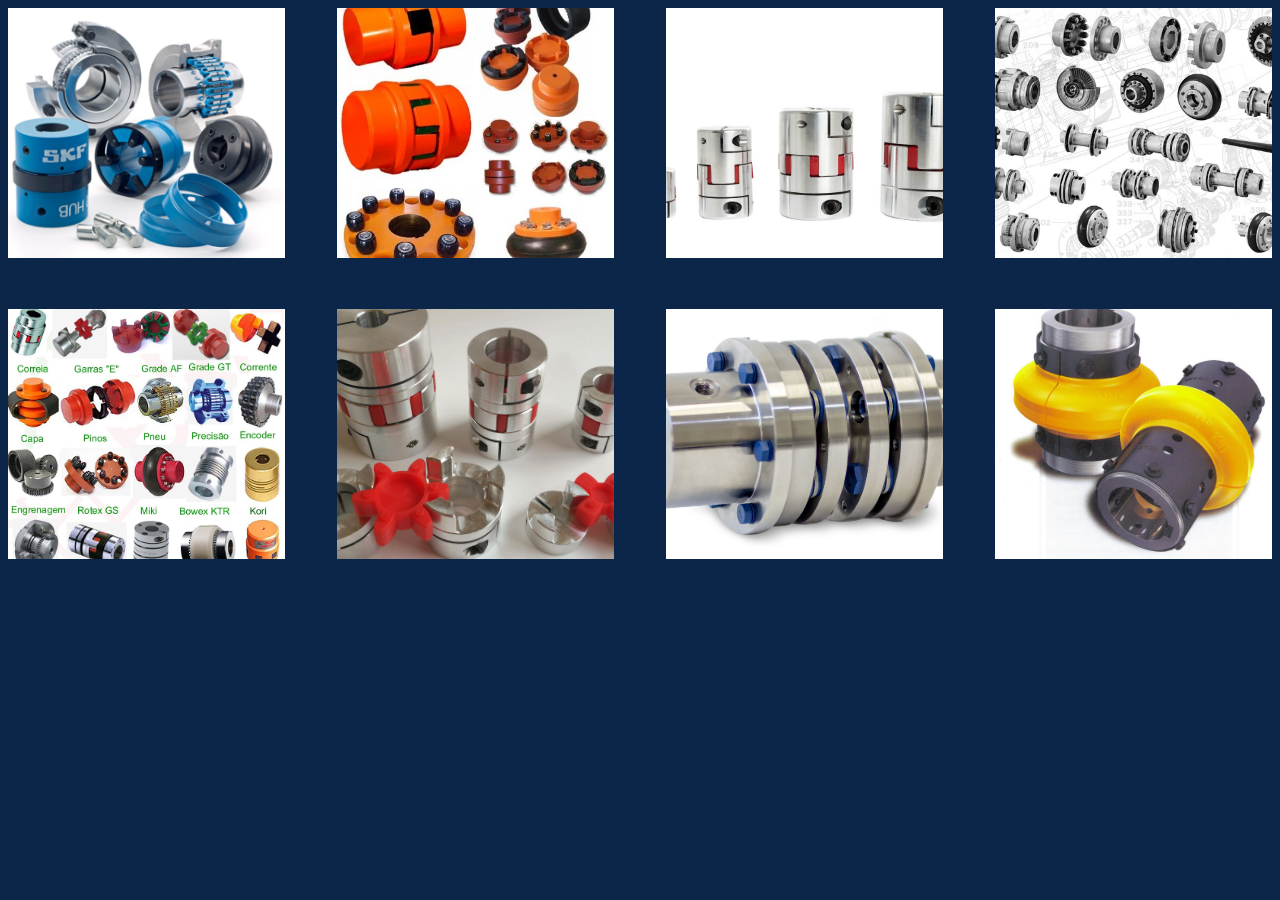
<file: Acoplamentos.html>
<!DOCTYPE html>
<html lang="pt-br">

<head>
    <meta chartset= "UTF-8">
    <meta http-equiv="X-UA-Compatible" content="IE=edge">
    <meta name="viewport" content="width=device-width, initial-scale=1.0">
    <link rel="stylesheet" href="index.css">
    
</head>


<body>
    
<main>
    <div class="gallery-container">
        <a href="" class="gallery-items1">
            <img src="Acoplamentos1.png" alt="">
        </a>
        <a href="" class="gallery-items1">
            <img src="Acoplamentos2.jpg" alt="galeria 2">
        </a>

        <a href="" class="gallery-items1">
            <img src="Acoplamentos3.jpg" alt="galeria 3">
        </a>

        <a href="" class="gallery-items1">
            <img src="Acoplamentos4.png" alt="galeria 4">
        </a>

        <a href="" class="gallery-items1">
            <img src="Acoplamentos5.jpg" alt="galeria 5">
        </a>

        <a href="" class="gallery-items1">
            <img src="Acoplamentos6.jpg" alt="galeria 5">
        </a>

        <a href="" class="gallery-items1">
            <img src="Acoplamentos7.jpg" alt="galeria 5">
        </a>

        <a href="" class="gallery-items1">
            <img src="Acoplamentos8.png" alt="galeria 5">
        </a>


</main>

</body>
</file>
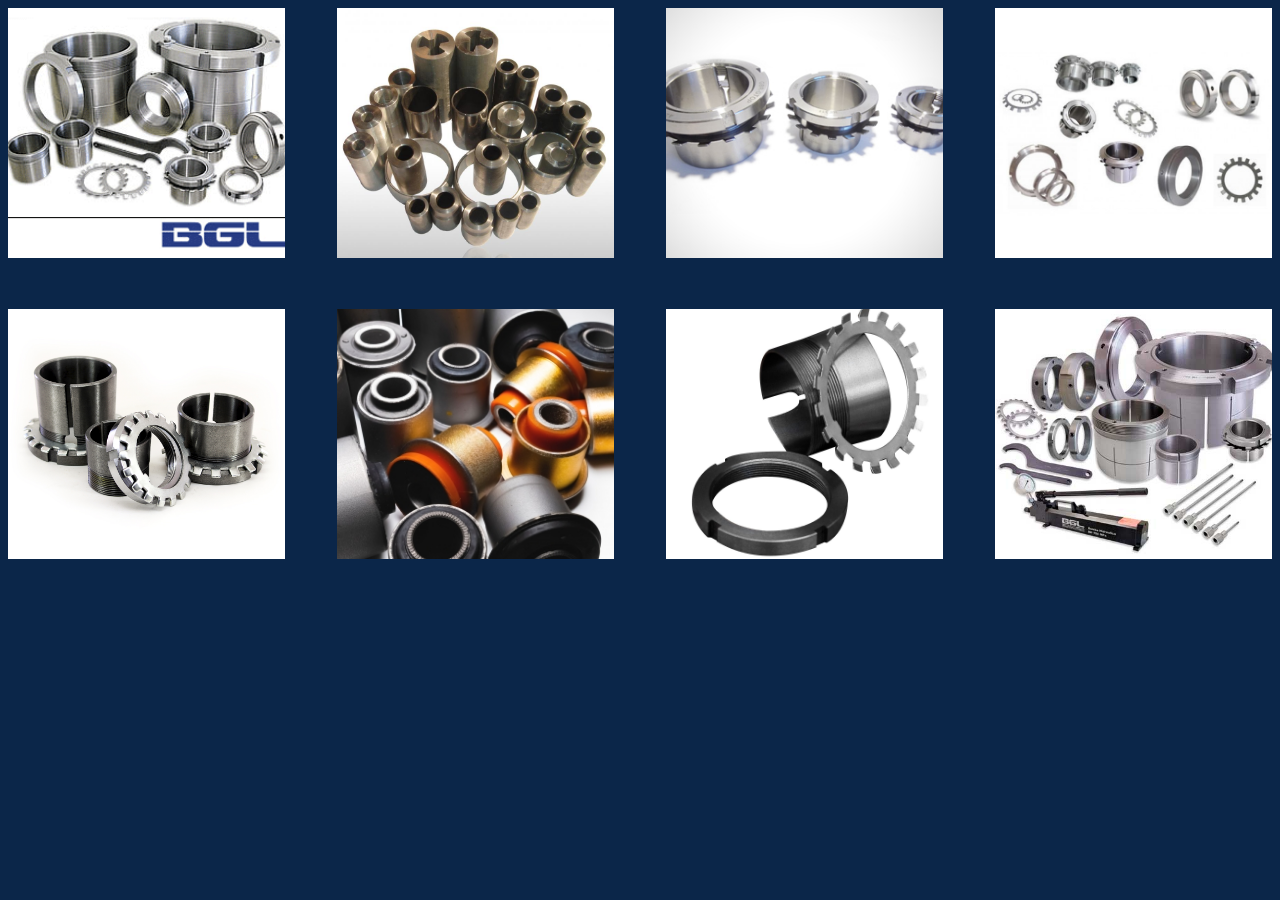
<file: Buchas.html>
<!DOCTYPE html>
<html lang="pt-br">

<head>
    <meta chartset= "UTF-8">
    <meta http-equiv="X-UA-Compatible" content="IE=edge">
    <meta name="viewport" content="width=device-width, initial-scale=1.0">
    <link rel="stylesheet" href="index.css">
    
</head>


<body>
    
<main>
    <div class="gallery-container">
        <a href="" class="gallery-items1">
            <img src="Buchas1.gif" alt="">
        </a>
        <a href="" class="gallery-items1">
            <img src="Buchas2.jpeg" alt="galeria 2">
        </a>

        <a href="" class="gallery-items1">
            <img src="Buchas3.jpg" alt="galeria 3">
        </a>

        <a href="" class="gallery-items1">
            <img src="Buchas4.jpg" alt="galeria 4">
        </a>

        <a href="" class="gallery-items1">
            <img src="Buchas5.jpg" alt="galeria 5">
        </a>

        <a href="" class="gallery-items1">
            <img src="Buchas6.jpg" alt="galeria 5">
        </a>

        <a href="" class="gallery-items1">
            <img src="Buchas7.jpg" alt="galeria 5">
        </a>

        <a href="" class="gallery-items1">
            <img src="Buchas8.jpg" alt="galeria 5">
        </a>


</main>

</body>
</file>
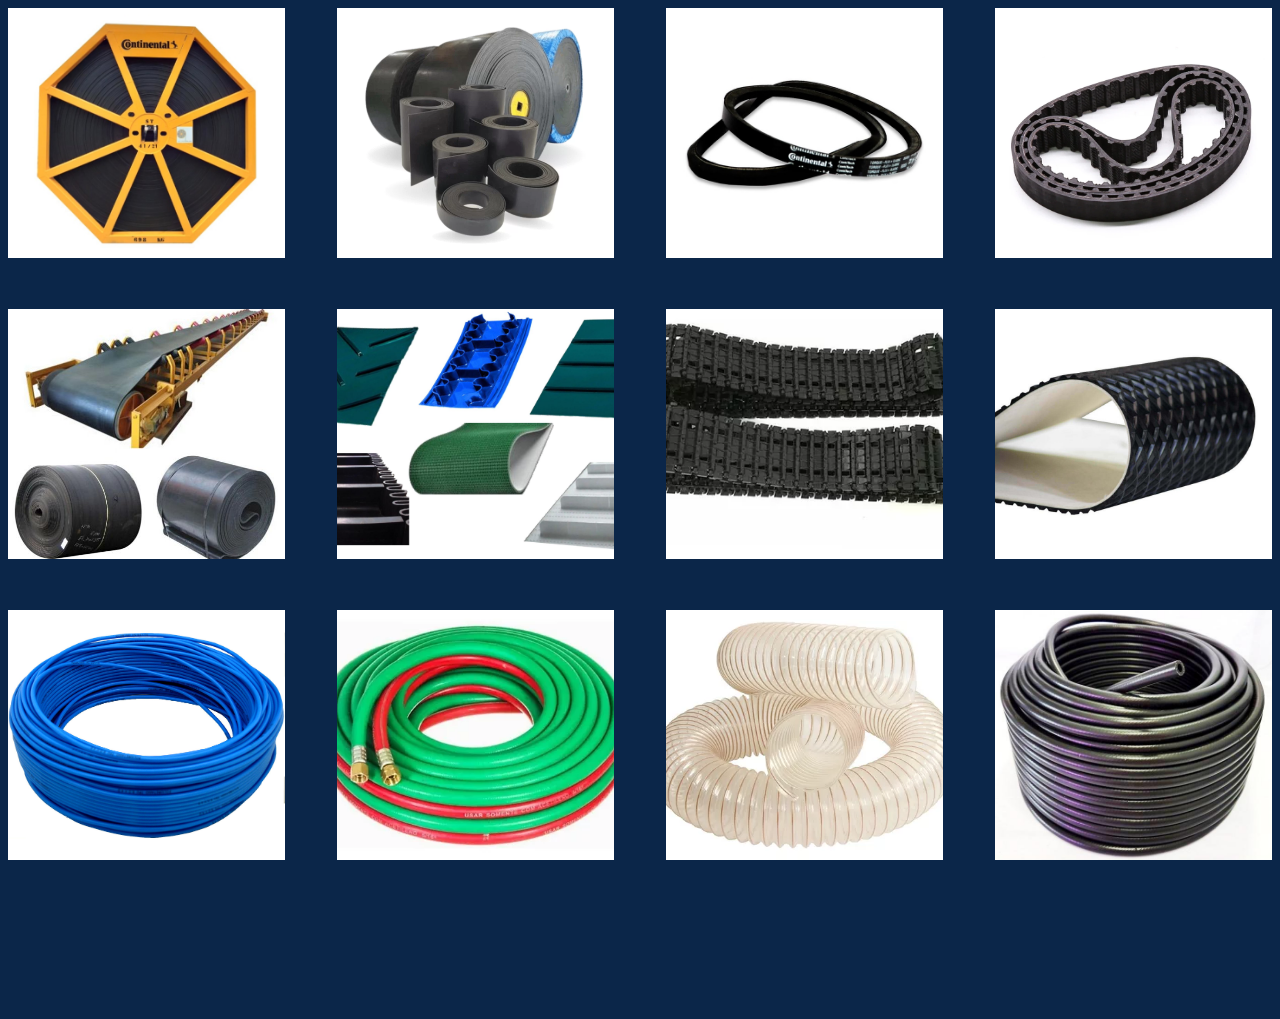
<file: CorreiasMangueiras.html>
<!DOCTYPE html>
<html lang="pt-br">

<head>
    <meta chartset= "UTF-8">
    <meta http-equiv="X-UA-Compatible" content="IE=edge">
    <meta name="viewport" content="width=device-width, initial-scale=1.0">
    <link rel="stylesheet" href="index.css">
    
</head>


<body>
    
<main>
    <div class="gallery-container">
        <a href="" class="gallery-items1">
            <img src="Correias1.jpg" alt="">
        </a>
        <a href="" class="gallery-items1">
            <img src="Correias2.webp" alt="galeria 2">
        </a>

        <a href="" class="gallery-items1">
            <img src="Correias3.jpg" alt="galeria 3">
        </a>

        <a href="" class="gallery-items1">
            <img src="Correias4.webp" alt="galeria 4">
        </a>

        <a href="" class="gallery-items1">
            <img src="Correias5.jpg" alt="galeria 5">
        </a>

        <a href="" class="gallery-items1">
            <img src="Correias6.jpeg" alt="galeria 6">
        </a>

        <a href="" class="gallery-items1">
            <img src="Correias7.webp" alt="galeria 7">
        </a>

        <a href="" class="gallery-items1">
            <img src="Correias8.jpg" alt="galeria 8">
        </a>

        <a href="" class="gallery-items1">
            <img src="Mangueiras1.jpg" alt="galeria 8">
        </a>

        <a href="" class="gallery-items1">
            <img src="Mangueiras2.webp" alt="galeria 8">
        </a>

        <a href="" class="gallery-items1">
            <img src="Mangueiras3.webp" alt="galeria 8">
        </a>

        <a href="" class="gallery-items1">
            <img src="Mangueiras4.jpg" alt="galeria 8">
        </a>



</main>

</body>
</file>
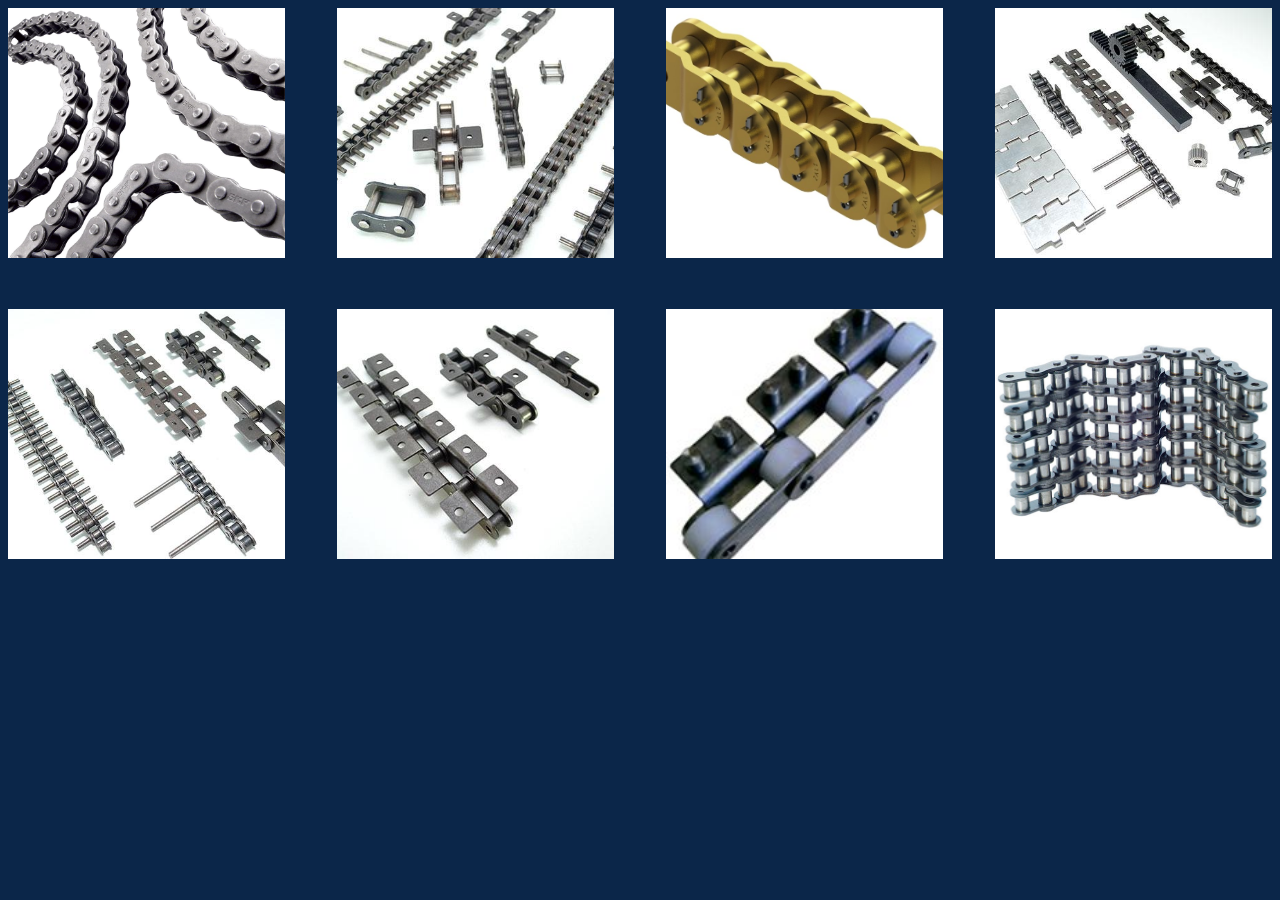
<file: Correntes.html>
<!DOCTYPE html>
<html lang="pt-br">

<head>
    <meta chartset= "UTF-8">
    <meta http-equiv="X-UA-Compatible" content="IE=edge">
    <meta name="viewport" content="width=device-width, initial-scale=1.0">
    <link rel="stylesheet" href="index.css">
    
</head>


<body>
    
<main>
    <div class="gallery-container">
        <a href="" class="gallery-items1">
            <img src="Correntes1.webp" alt="">
        </a>
        <a href="" class="gallery-items1">
            <img src="Correntes2.jpg" alt="galeria 2">
        </a>

        <a href="" class="gallery-items1">
            <img src="Correntes3.jpg" alt="galeria 3">
        </a>

        <a href="" class="gallery-items1">
            <img src="Correntes4.jpg" alt="galeria 4">
        </a>

        <a href="" class="gallery-items1">
            <img src="Correntes5.jpg" alt="galeria 5">
        </a>

        <a href="" class="gallery-items1">
            <img src="Correntes6.jpg" alt="galeria 5">
        </a>

        <a href="" class="gallery-items1">
            <img src="Correntes7.jpg" alt="galeria 5">
        </a>

        <a href="" class="gallery-items1">
            <img src="Correntes8.png" alt="galeria 5">
        </a>


</main>

</body>
</file>
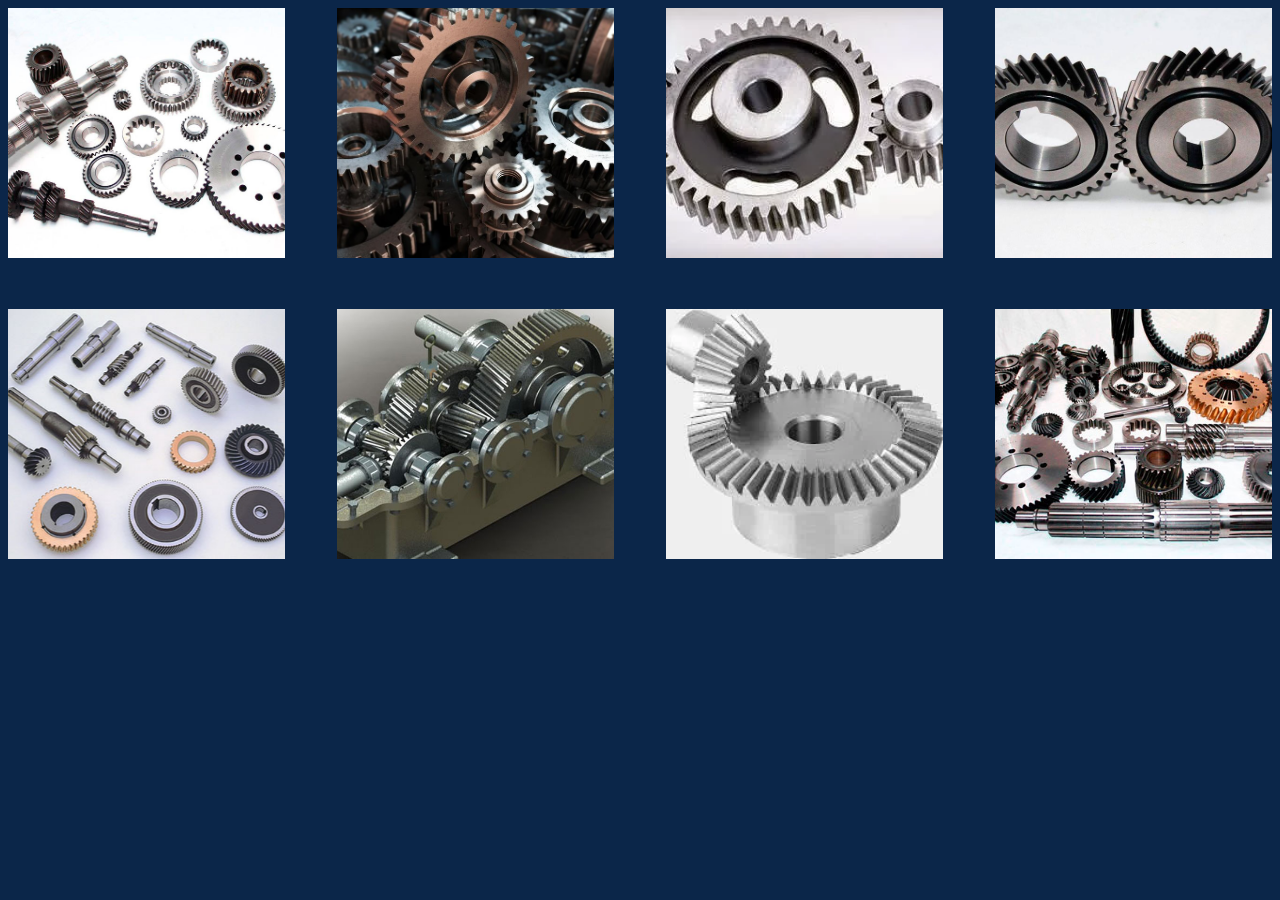
<file: Engrenagens.html>
<!DOCTYPE html>
<html lang="pt-br">

<head>
    <meta chartset= "UTF-8">
    <meta http-equiv="X-UA-Compatible" content="IE=edge">
    <meta name="viewport" content="width=device-width, initial-scale=1.0">
    <link rel="stylesheet" href="index.css">
    
</head>


<body>
    
<main>
    <div class="gallery-container">
        <a href="" class="gallery-items1">
            <img src="Engrenagens1.jpg" alt="">
        </a>
        <a href="" class="gallery-items1">
            <img src="Engrenagens2.jpg" alt="galeria 2">
        </a>

        <a href="" class="gallery-items1">
            <img src="Engrenagens3.webp" alt="galeria 3">
        </a>

        <a href="" class="gallery-items1">
            <img src="Engrenagens4.jpeg" alt="galeria 4">
        </a>

        <a href="" class="gallery-items1">
            <img src="Engrenagens5.jpg" alt="galeria 5">
        </a>

        <a href="" class="gallery-items1">
            <img src="Engrenagens6.jpg" alt="galeria 5">
        </a>

        <a href="" class="gallery-items1">
            <img src="Engrenagens7.webp" alt="galeria 5">
        </a>

        <a href="" class="gallery-items1">
            <img src="Engrenagens8.jpg" alt="galeria 5">
        </a>


</main>

</body>
</file>
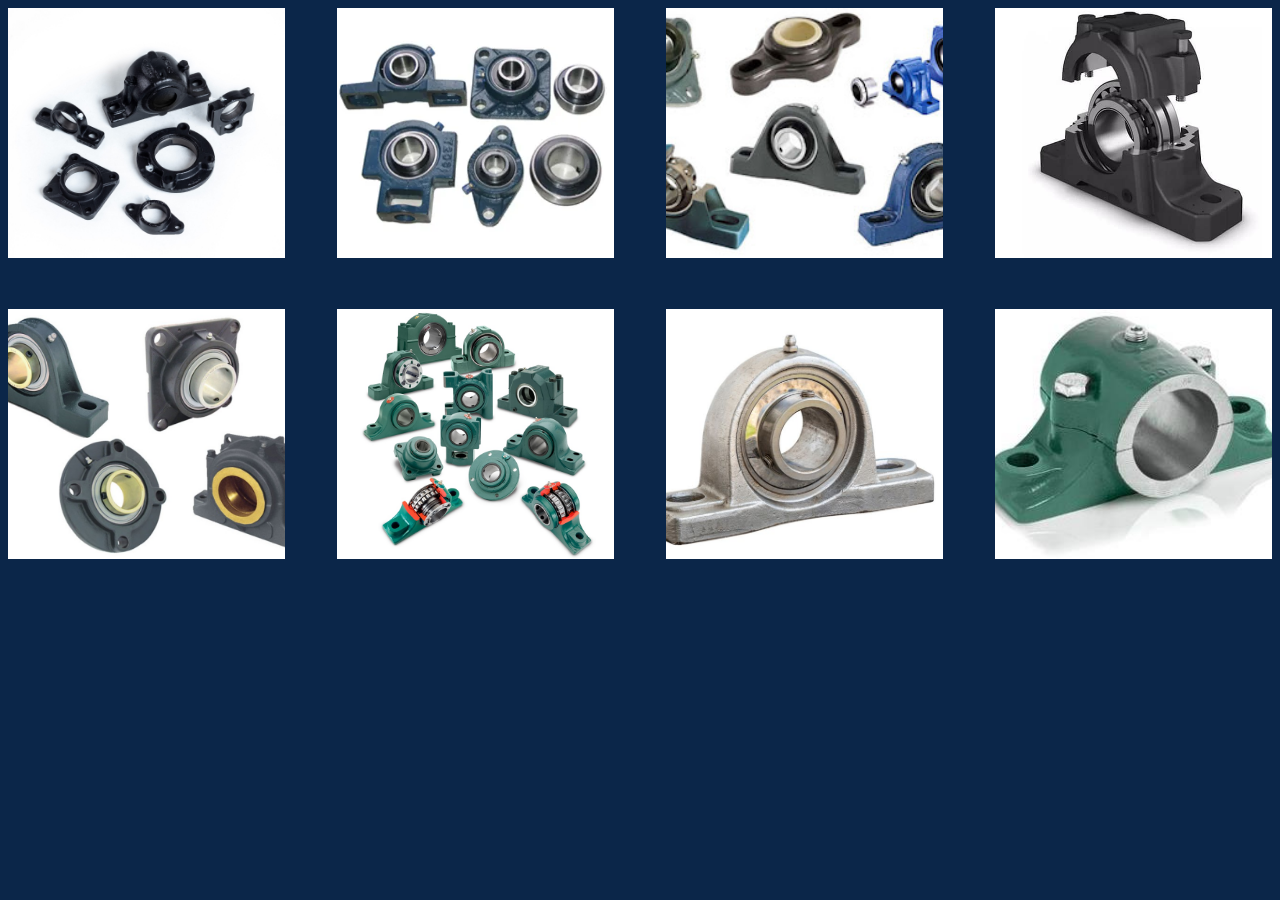
<file: Mancais.html>
<!DOCTYPE html>
<html lang="pt-br">

<head>
    <meta chartset= "UTF-8">
    <meta http-equiv="X-UA-Compatible" content="IE=edge">
    <meta name="viewport" content="width=device-width, initial-scale=1.0">
    <link rel="stylesheet" href="index.css">
    
</head>


<body>
    
<main>
    <div class="gallery-container">
        <a href="" class="gallery-items1">
            <img src="Mancais1.jpg" alt="">
        </a>
        <a href="" class="gallery-items1">
            <img src="Mancais2.webp" alt="galeria 2">
        </a>

        <a href="" class="gallery-items1">
            <img src="Mancais3.jpg" alt="galeria 3">
        </a>

        <a href="" class="gallery-items1">
            <img src="Mancais4.jpg" alt="galeria 4">
        </a>

        <a href="" class="gallery-items1">
            <img src="Mancais5.jpg" alt="galeria 5">
        </a>

        <a href="" class="gallery-items1">
            <img src="Mancais6.png" alt="galeria 5">
        </a>

        <a href="" class="gallery-items1">
            <img src="Mancais7.jpg" alt="galeria 5">
        </a>

        <a href="" class="gallery-items1">
            <img src="Mancais8.jpg" alt="galeria 5">
        </a>



</main>

</body>
</file>
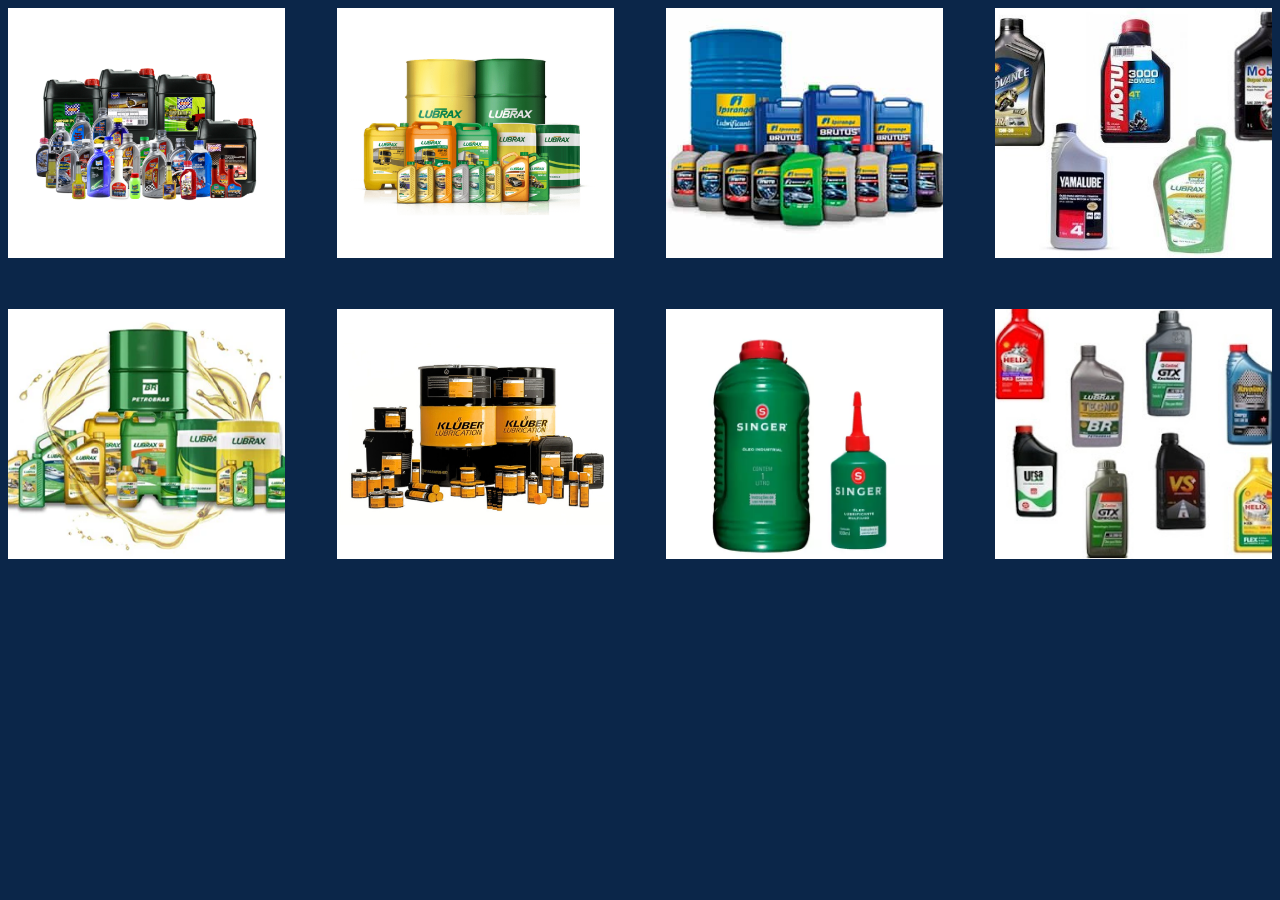
<file: OleosLubrificantes.html>
<!DOCTYPE html>
<html lang="pt-br">

<head>
    <meta chartset= "UTF-8">
    <meta http-equiv="X-UA-Compatible" content="IE=edge">
    <meta name="viewport" content="width=device-width, initial-scale=1.0">
    <link rel="stylesheet" href="index.css">
    
</head>


<body>
    
<main>
    <div class="gallery-container">
        <a href="" class="gallery-items1">
            <img src="Óleos e Lubrificantes1.png" alt="">
        </a>
        <a href="" class="gallery-items1">
            <img src="Óleos e Lubrificantes2.png" alt="galeria 2">
        </a>

        <a href="" class="gallery-items1">
            <img src="Óleos e Lubrificantes3.jpg" alt="galeria 3">
        </a>

        <a href="" class="gallery-items1">
            <img src="Óleos e Lubrificantes4.jpg" alt="galeria 4">
        </a>

        <a href="" class="gallery-items1">
            <img src="Óleos e Lubrificantes5.webp" alt="galeria 5">
        </a>

        <a href="" class="gallery-items1">
            <img src="Óleos e Lubrificantes6.png" alt="galeria 6">
        </a>

        <a href="" class="gallery-items1">
            <img src="Óleos e Lubrificantes7.webp" alt="galeria 7">
        </a>

        <a href="" class="gallery-items1">
            <img src="Óleos e Lubrificantes8.jpg" alt="galeria 8">
        </a>


</main>

</body>
</file>
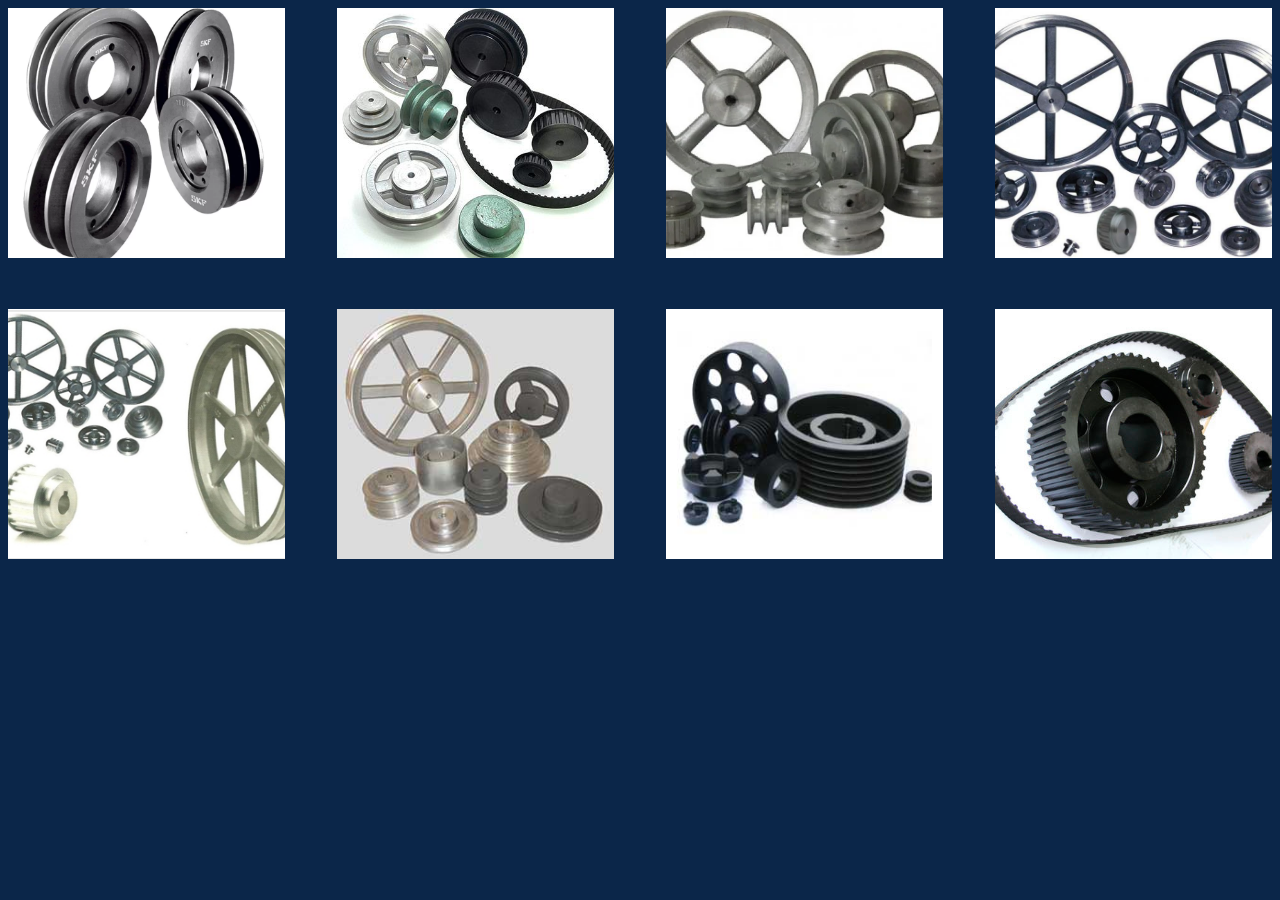
<file: Polias.html>
<!DOCTYPE html>
<html lang="pt-br">

<head>
    <meta chartset= "UTF-8">
    <meta http-equiv="X-UA-Compatible" content="IE=edge">
    <meta name="viewport" content="width=device-width, initial-scale=1.0">
    <link rel="stylesheet" href="index.css">
    
</head>


<body>
    
<main>
    <div class="gallery-container">
        <a href="" class="gallery-items1">
            <img src="Polias1.webp" alt="">
        </a>
        <a href="" class="gallery-items1">
            <img src="Polias2.jpg" alt="galeria 2">
        </a>

        <a href="" class="gallery-items1">
            <img src="Polias3.webp" alt="galeria 3">
        </a>

        <a href="" class="gallery-items1">
            <img src="Polias4.jpg" alt="galeria 4">
        </a>

        <a href="" class="gallery-items1">
            <img src="Polias5.jpg" alt="galeria 5">
        </a>

        <a href="" class="gallery-items1">
            <img src="Polias6.jpg" alt="galeria 5">
        </a>

        <a href="" class="gallery-items1">
            <img src="Polias7.jpg" alt="galeria 5">
        </a>

        <a href="" class="gallery-items1">
            <img src="Polias8.jpg" alt="galeria 5">
        </a>



</main>

</body>
</file>
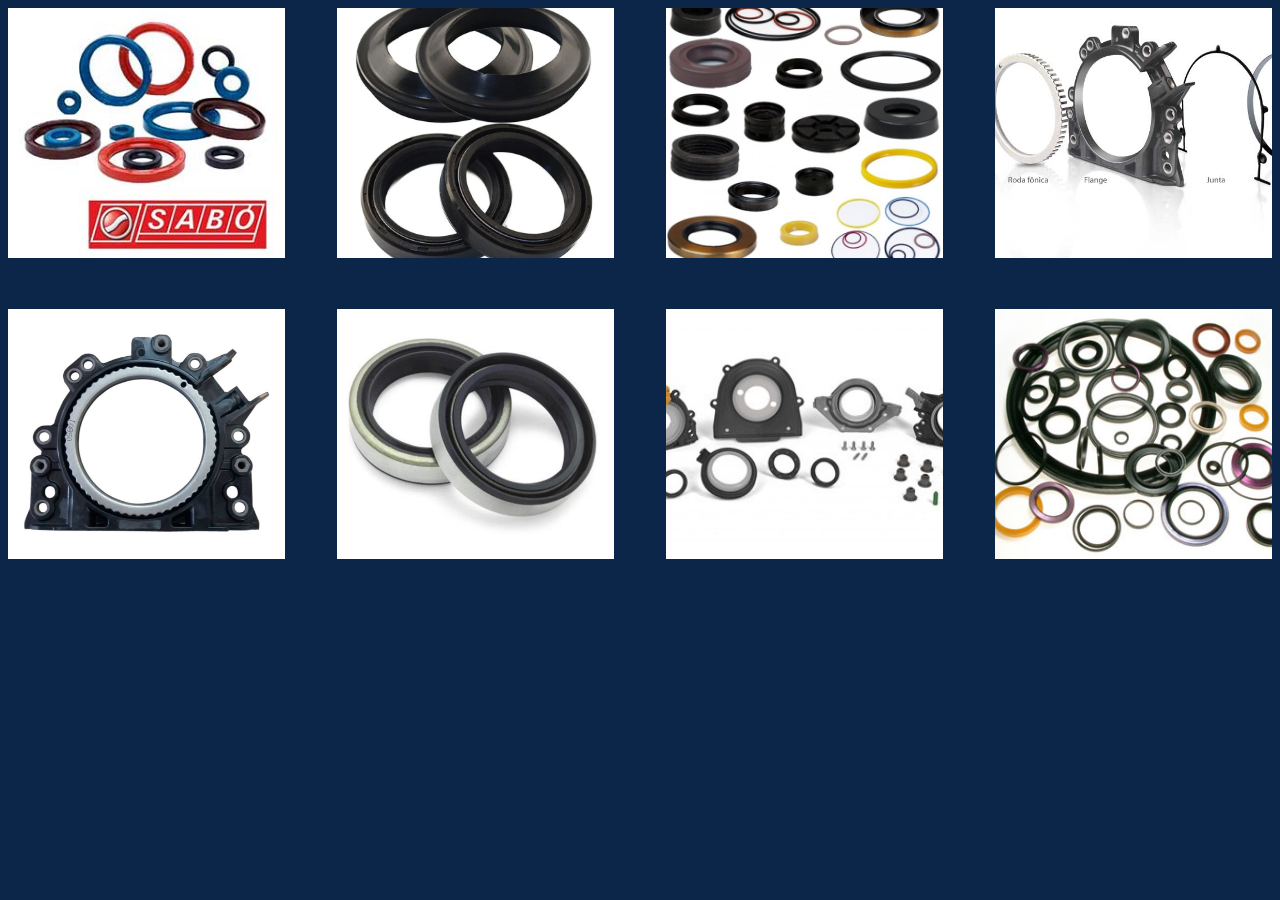
<file: Retentores.html>
<!DOCTYPE html>
<html lang="pt-br">

<head>
    <meta chartset= "UTF-8">
    <meta http-equiv="X-UA-Compatible" content="IE=edge">
    <meta name="viewport" content="width=device-width, initial-scale=1.0">
    <link rel="stylesheet" href="index.css">
    
</head>


<body>
    
<main>
    <div class="gallery-container">
        <a href="" class="gallery-items1">
            <img src="Retentor1.jpg" alt="">
        </a>
        <a href="" class="gallery-items1">
            <img src="Retentor2.webp" alt="galeria 2">
        </a>

        <a href="" class="gallery-items1">
            <img src="Retentor3.jpg" alt="galeria 3">
        </a>

        <a href="" class="gallery-items1">
            <img src="Retentor4.jpg" alt="galeria 4">
        </a>

        <a href="" class="gallery-items1">
            <img src="Retentor5.jpg" alt="galeria 5">
        </a>

        <a href="" class="gallery-items1">
            <img src="Retentor6.webp" alt="galeria 5">
        </a>

        <a href="" class="gallery-items1">
            <img src="Retentor7.jpg" alt="galeria 5">
        </a>

        <a href="" class="gallery-items1">
            <img src="Retentor8.jpg" alt="galeria 5">
        </a>


</main>

</body>
</file>
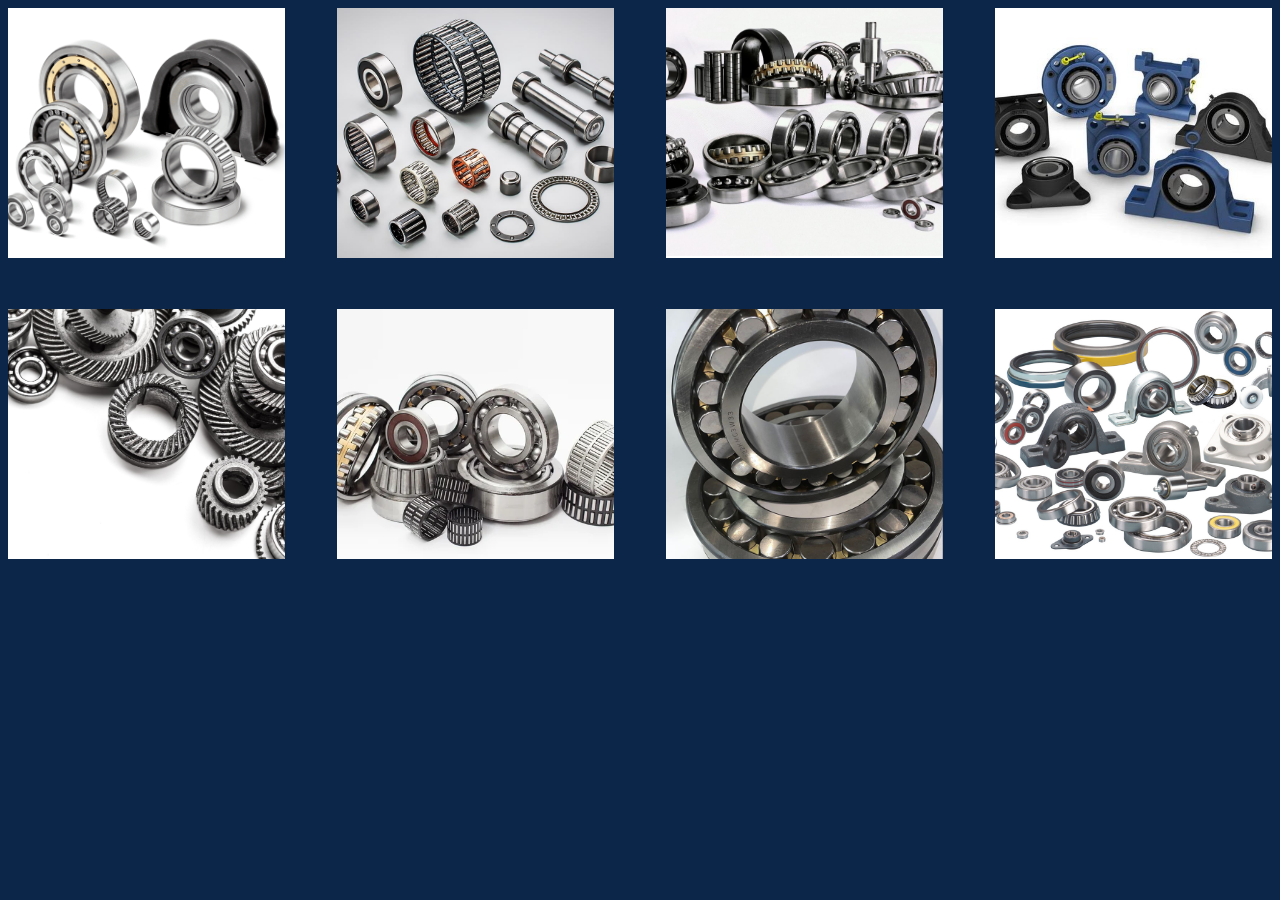
<file: Rolamentos.html>
<!DOCTYPE html>
<html lang="pt-br">

<head>
    <meta chartset= "UTF-8">
    <meta http-equiv="X-UA-Compatible" content="IE=edge">
    <meta name="viewport" content="width=device-width, initial-scale=1.0">
    <link rel="stylesheet" href="index.css">
    
</head>


<body>
    
<main>
    <div class="gallery-container">
        <a href="" class="gallery-items1">
            <img src="Rolamentos1.png" alt="">
        </a>
        <a href="" class="gallery-items1">
            <img src="Rolamentos2.jpg" alt="galeria 2">
        </a>

        <a href="" class="gallery-items1">
            <img src="Rolamentos3.png" alt="galeria 3">
        </a>

        <a href="" class="gallery-items1">
            <img src="Rolamentos4.jpg" alt="galeria 4">
        </a>

        <a href="" class="gallery-items1">
            <img src="Rolamentos5.jpg" alt="galeria 5">
        </a>

        <a href="" class="gallery-items1">
            <img src="Rolamentos6.jpg" alt="galeria 5">
        </a>

        <a href="" class="gallery-items1">
            <img src="Rolamentos7.jpg" alt="galeria 5">
        </a>

        <a href="" class="gallery-items1">
            <img src="Rolamentos8.jpg" alt="galeria 5">
        </a>


</main>

</body>
</file>
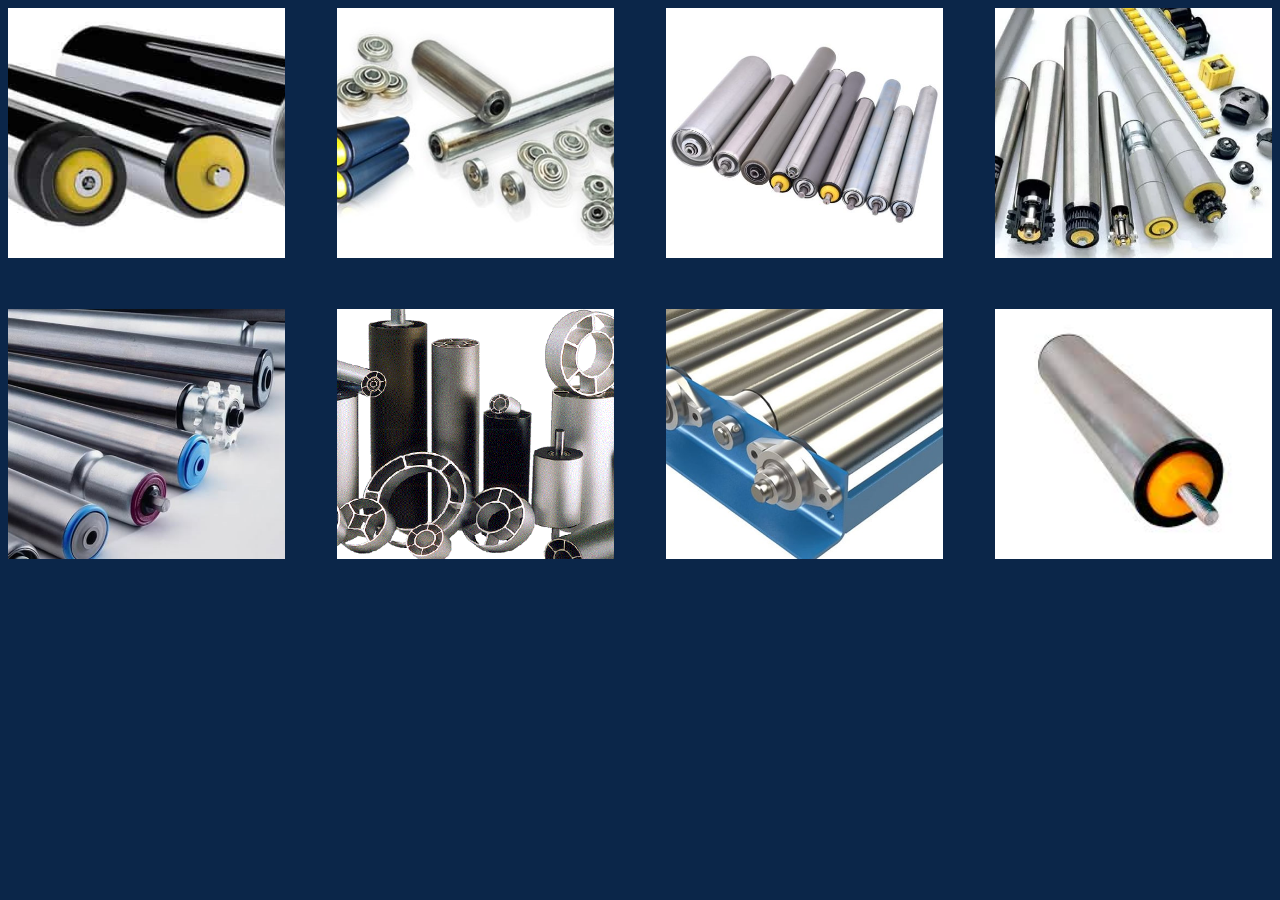
<file: Roletes.html>
<!DOCTYPE html>
<html lang="pt-br">

<head>
    <meta chartset= "UTF-8">
    <meta http-equiv="X-UA-Compatible" content="IE=edge">
    <meta name="viewport" content="width=device-width, initial-scale=1.0">
    <link rel="stylesheet" href="index.css">
    
</head>


<body>
    
<main>
    <div class="gallery-container">
        <a href="" class="gallery-items1">
            <img src="Roletes1.jpg" alt="">
        </a>
        <a href="" class="gallery-items1">
            <img src="Roletes2.jpg" alt="galeria 2">
        </a>

        <a href="" class="gallery-items1">
            <img src="Roletes3.jpg" alt="galeria 3">
        </a>

        <a href="" class="gallery-items1">
            <img src="Roletes4.webp" alt="galeria 4">
        </a>

        <a href="" class="gallery-items1">
            <img src="Roletes5.jpg" alt="galeria 5">
        </a>

        <a href="" class="gallery-items1">
            <img src="Roletes6.gif" alt="galeria 5">
        </a>

        <a href="" class="gallery-items1">
            <img src="Roletes7.jpg" alt="galeria 5">
        </a>

        <a href="" class="gallery-items1">
            <img src="Roletes8.jpeg" alt="galeria 5">
        </a>



</main>

</body>
</file>
<file: index.css>
*{
    scroll-behavior: smooth;
    margin: 0px;
    padding: 0px;
    box-sizing: border-box;

}

body{
    font-family: sans-serif;
    background-color: rgb(11, 38, 73);
    
  
}


#foto img{
    height: 185px;
    position: absolute;
    right: 70px;
    margin: 2%;

}



.menu{
    width: 100%;
    height: 240px;
    padding: 15px;
    background-color: rgb(11, 38, 73);

}


.menu h2{
    color: #ff9100;
    font-size: 22pt;
    text-shadow: 2px 2px 3px #000000;
    padding: 50px;
    

    
}

nav li{
    display: inline-block;
}

nav li a{
    display: inline-block;
    color: white;
    text-shadow: 2px 2px 2px black;
    text-decoration: none;
    padding: 12px;
    margin: 16px;
}

nav li a:hover{
    background-color: #ff9100;

}

.dropdown-menu{
    position: absolute;
    background-color: rgb(11, 38, 73);
    display: none;
    width: 180px;
    
}

.dropdown-menu a{
    display: block;

}

.dropdown:hover .dropdown-menu{
    display: block;

}





.banner{
    width: 100%;
    height: 700px;
    background: url(oficial3.jpg) no-repeat;
    display: flex;
    align-items: flex-end;
    justify-content: center;
    padding: 10px;
}


#icone{

    justify-content: center;
    padding: 20px;
    display: flex;
    height: 3cm;
    padding-bottom: 2cm;
    background-color: #ffffff;
    

    
}



.conteudo{
    width: 100%;
    height: auto;
    background-color: rgb(255, 255, 255);
    display: flex;
    align-items: center;
    padding: 20px;
    background-color: rgb(11, 38, 73);

}



#SOBRENOS h2{
    color: #ff9100;
    text-shadow: 3px 2px 2px black;
    font-size: 25pt;
    font-family: Arial, Helvetica, sans-serif;
    padding-left: 60px;
    margin-bottom: 0.50cm;
    background-color: rgb(11, 38, 73);
    
    

}




.conteudo p{
    font-size: 14pt;
    text-align: left;
    margin-bottom: 20px;
    line-height: 1cm;
    color: #ffffff;
    font-family: Verdana, Geneva, Tahoma, sans-serif;


}
#conteudo p_titulo{
    font-size: 23pt;
    color: #ff9100;
    font-family: Verdana, Geneva, Tahoma, sans-serif;
    
}



#SOBRENOS img{
    height: 475px;
    margin-bottom: 1cm;
    padding: 50px;
    border-radius: 2.50cm;

}


#NOSSOSVALORES h2{
    color: #ff9100;
    text-shadow: 3px 2px 2px black;
    font-size: 25pt;
    font-family: Arial, Helvetica, sans-serif;
    padding-left: 60px;
    background-color: rgb(11, 38, 73);
   
    

}

#NOSSOSVALORES video{
    height: 457px;
    margin-bottom: 2cm;
    padding: 50px;
    background-color: rgb(11, 38, 73);
    border-radius: 2.50cm;
    
    

}

.lista{
    width: 100%;
    height: auto;
    display: flex;
    align-items: center;
    padding: 20px;
    background-color: rgb(11, 38, 73);
    
    
}

#lista ul{
    font-size: 14pt;
    text-align: left;
    margin-bottom: 60px;
    line-height: 2.15;
    color: #ffffff;
    font-family: Verdana, Geneva, Tahoma, sans-serif;
    

}

#pontos p_lista{
    font-size: 16pt;
    color: #f3971e;
    font-family: Verdana, Geneva, Tahoma, sans-serif;
}


#MARCAS h2{
    color: #ff9100;
    text-shadow: 3px 2px 2px black;
    font-size: 25pt;
    font-family: Arial, Helvetica, sans-serif;
    padding-left: 60px;
    margin-bottom: 2cm;
    
}


.gallery-container{
    display: flex;
    flex-wrap: wrap;
    justify-content: space-evenly;
    gap: 4vw;
    padding: 0.6vw;
    margin-bottom: 6cm;

}

.gallery-items{
    width: 200px;
    height: 180px;
    flex-grow: 1;
    transition: transform 1s linear;

}

.gallery-items img{
    width: 100%;
    height: 100%;
    object-fit: cover;
    
}

.gallery-items:hover{
    transform: scale(1.05);
    
}


#FALECONOSCO h2{
    color: #ff9100;
    text-shadow: 3px 2px 2px black;
    font-size: 25pt;
    font-family: Arial, Helvetica, sans-serif;
    padding-left: 60px;
    margin-bottom: 2cm;

}

#FALECONOSCO img{
    height: 350px;
    width: 520px;
    position: absolute;
    right: 120px;
    
    
    
    
}

#FALECONOSCO{
    
    background: url(banner61.jpg) no-repeat; width: 100%; margin-bottom: 2cm;
    justify-content: center;
    padding: 50px;
   
}




#ENTREGAS h2{
    color: #ff9100;
    text-shadow: 3px 2px 2px black;
    font-size: 25pt;
    font-family: Arial, Helvetica, sans-serif;
    padding-left: 60px;
    margin-bottom: 1cm;
}


#ENTREGAS video{
    height: 480px;
    margin-bottom: 1cm;
    padding: 60px;
    border-radius: 2.50cm;

}


.entregas{
    width: 100%;
    height: auto;
    display: flex;
    align-items: center;
    padding: 20px;
    background-color: rgb(11, 38, 73);
    
}


#entregas p_titulo{
    font-size: 23pt;
    color: #ff9100;
    font-family: Verdana, Geneva, Tahoma, sans-serif;
    
}

#entregas p{
    font-size: 14pt;
    margin-bottom: 16px;
    line-height: 1cm;
    color: #ffffff;
    font-family: Verdana, Geneva, Tahoma, sans-serif;

}


#btnTop{
    position: fixed;
    bottom: 25px;
    right: 30px;
    height: 60px;
    width: 60px;
    background: white;
    border: none;
    border-radius: 100%;
    display: none;

}

.gallery-container{
    display: flex;
    flex-wrap: wrap;
    justify-content: space-evenly;
    gap: 4vw;
    padding: 0.6vw;
    margin-bottom: 4cm;

}

.gallery-items1{
    width: 250px;
    height: 250px;
    flex-grow: 1;
    transition: transform 1s linear;

}

.gallery-items1 img{
    width: 100%;
    height: 100%;
    object-fit: cover;
    
}

.gallery-items1:hover{
    transform: scale(1.05);
    
}

footer{
    background-color: white;
    padding: 10px 0;
    
    
}

.container-footer{
    max-width: 1400px;
    padding: 0 4%;
    margin: auto;
    
    
}

.row-footer{
    display: flex;
    flex-wrap: wrap;
    justify-content: center;
}

.footer-col{
    width: 30%;
    padding: 0 80px;
}

.footer-col h4{
    font-size: 22px;
    color: #ff9100;
    margin-bottom: 20px;
    font-weight: 500;
    position: relative;
    text-transform: uppercase;
    font-family: Verdana, Geneva, Tahoma, sans-serif;
    
}

.footer-col ul{
    list-style: none;
}

.footer-col ul li{
    margin: 15px 0;
}

.footer-col ul li a{
    font-size: 16px;
    text-transform: capitalize;
    color: rgb(0, 0, 0);
    text-decoration: none;
    font-weight: 300;
    display: block;
    transition: all 0.5s ease;
    font-family: Verdana, Geneva, Tahoma, sans-serif;
}

.footer-col ul li a:hover{
    color: rgb(0, 0, 0);
    padding-left: 10px;
    
}

#rodape{
    padding: 1%;
    background-color: rgb(11, 38, 73);
    
  
}

#rodape p{
    color: #ffffff;
    text-align: center;
    
    
}


@media only screen and (max-width: 900px){
    

    .menu{
        width: 100%;
        height: 110px;
        padding: 10px;
        background-color: rgb(11, 38, 73);
    }

    #foto img{
        height: 90px;
        position: absolute;
        right: 2%;
        
    
    }

    .menu h2{
        color: #ff9100;
        font-size: 11pt;
        text-shadow: 2px 2px 3px #000000;
        padding: 28px;
        margin-top: 0.25cm;
        
            
    }



    .banner{
        width: 100%;
        height: 100px;
        background: #ff9100;
        display: flex;
        align-items: flex-end;
        justify-content: center;
        padding: 10px;
        
        
    }



    #icone{

        justify-content: center;
        padding: 5px;
        display: flex;
        height: 1.5cm;
        padding-bottom: 0.10cm;
        background-color: #ffffff;
        
    
        
    }

    #icone img{
        height: 50px;
    }


    nav li a{
    color: rgb(255, 255, 255);
    text-shadow: 2px 2px 3px rgb(0, 0, 0);
    text-decoration: none;
    padding: 6px;
    margin: 5px;
    font-size: 8pt;
    margin-top: 0.6cm;
    
    
    
    
}

.conteudo{
    width: 100%;
    height: auto;
    background-color: rgb(255, 255, 255);
    display: contents;
    align-items: center;
    padding: 20px;
    background-color: rgb(11, 38, 73);
    text-align: center;

}


#SOBRENOS h2{
    color: #ff9100;
    text-shadow: 3px 2px 2px black;
    font-size: 10pt;
    font-family: Arial, Helvetica, sans-serif;
    padding: 20px;
    margin-bottom: 0cm;
    background-color: rgb(11, 38, 73);
    
    
    
    

}

.conteudo p{
    font-size: 10pt;
    text-align: left;
    margin-bottom: 0cm;
    line-height: 0.5cm;
    color: #ffffff;
    font-family: Verdana, Geneva, Tahoma, sans-serif;
    padding: 10px;
    text-align: center;
    


}

#conteudo p_titulo{
    font-size: 12pt;
    color: #ff9100;
    font-family: Verdana, Geneva, Tahoma, sans-serif;
    padding: 0px;
    text-align: center;
    
}

#SOBRENOS img{
    height: 188px;
    margin-bottom: 0cm;
    padding: 18px;
    border-radius: 0.95cm;
    
    

}

#NOSSOSVALORES h2{
    color: #ff9100;
    text-shadow: 3px 2px 2px black;
    font-size: 10pt;
    font-family: Arial, Helvetica, sans-serif;
    padding: 15px;
    margin-bottom: 0cm;
    background-color: rgb(11, 38, 73);
    text-align: center;
   
    

}

#NOSSOSVALORES video{
    height: 188px;
    margin-bottom: 0cm;
    padding: 18px;
    background-color: rgb(11, 38, 73);
    border-radius: 0.95cm;
    
    

}

.lista{
    width: 100%;
    height: auto;
    display: block;
    align-items: center;
    padding: 0px;
    background-color: rgb(11, 38, 73);
    text-align: center;
    
    
    
}

#lista ul{
    font-size: 10pt;
    text-align: left;
    margin-bottom: 0cm;
    line-height: 0.5cm;
    color: #ffffff;
    font-family: Verdana, Geneva, Tahoma, sans-serif;
    padding: 10px;
    
    

}

#pontos p_lista{
    font-size: 10pt;
    color: #f3971e;
    font-family: Verdana, Geneva, Tahoma, sans-serif;
    line-height: 1cm;
    
    
}

#MARCAS h2{
    color: #ff9100;
    text-shadow: 3px 2px 2px black;
    font-size: 10pt;
    font-family: Arial, Helvetica, sans-serif;
    padding: 15px;
    margin-bottom: 0cm;
    background-color: rgb(11, 38, 73);
    text-align: center;
}



.gallery-items{
    width: 60px;
    height: 60px;
    flex-grow: 1;
    transition: transform 1s linear;

}

.gallery-container{
    display: flex;
    flex-wrap: wrap;
    justify-content: space-evenly;
    gap: 4vw;
    padding: 0.6vw;
    margin-bottom: 0cm;

}

#ENTREGAS h2{
    color: #ff9100;
    text-shadow: 3px 2px 2px black;
    font-size: 10pt;
    font-family: Arial, Helvetica, sans-serif;
    padding: 15px;
    margin-bottom: 0cm;
    background-color: rgb(11, 38, 73);
    
}

#ENTREGAS video{
    height: 188px;
    margin-bottom: 0cm;
    padding: 20px;
    border-radius: 1.05cm;

}

.entregas{
    width: 100%;
    height: auto;
    display: block;
    align-items: center;
    padding: 10px;
    background-color: rgb(11, 38, 73);
    text-align: center;
    
}

#entregas p_titulo{
    font-size: 12pt;
    color: #ff9100;
    font-family: Verdana, Geneva, Tahoma, sans-serif;
    padding: 10px;
    text-align: center;
    
}

#entregas p{
    font-size: 10pt;
    margin-bottom: 0cm;
    line-height: 0.52cm;
    color: #ffffff;
    font-family: Verdana, Geneva, Tahoma, sans-serif;
    padding: 10px;
    

}

#FALECONOSCO h2{
    color: #ff9100;
    text-shadow: 3px 2px 2px black;
    font-size: 10pt;
    font-family: Arial, Helvetica, sans-serif;
    padding: 0px;
    margin-bottom: 0.50cm;
    

}

#FALECONOSCO iframe{
    visibility: collapse;
    width: 100px;
    height: 80px;
    



}

#FALECONOSCO img{
    height: 285px;
    width: 250px;
    right: 55px;
    padding-bottom: 70px;   
    
      
}

#FALECONOSCO{
    
    background: url(banner61.jpg) no-repeat; width: 100%; margin-bottom: 0.50cm;
    height: 300px;
    justify-content: center;
    padding: 27px;
   
}

.footer-col{
    width: 100%;
    padding: 0 10px;
    font-size: 13px;
}

.footer-col h4{
    font-size: 12px;
    color: #ff9100;
    margin-bottom: 10px;
    font-weight: 500;
    position: relative;
    text-transform: uppercase;
    font-family: Verdana, Geneva, Tahoma, sans-serif;
    
}

.footer-col ul li a{
    font-size: 12px;
    text-transform: capitalize;
    color: rgb(0, 0, 0);
    text-decoration: none;
    font-weight: 300;
    display: block;
    transition: all 0.5s ease;
    font-family: Verdana, Geneva, Tahoma, sans-serif;
}

.footer-col ul li{
    margin: 5px 0;
}

.container-footer{
    max-width: 1400px;
    padding: 0 10%;
    margin: auto;
    
    
}

#btnTop{
    position: fixed;
    bottom: 50px;
    right: 24px;
    height: 30px;
    width: 10px;
    background: white;
    border: none;
    border-radius: 100cm;
    display: none;

}

#btnTop img{
    height: 30px;
}

.gallery-items1{
    width: 150px;
    height: 150px;
    flex-grow: 1;
    transition: transform 1s linear;

}

.dropdown-menu{
    position: absolute;
    background-color: #ff9100;
    display: none;
    width: 180px;
    

}

.dropdown-menu a{
    display: block;
    

}

.dropdown:hover .dropdown-menu{
    display: block;
    

}

nav li a:hover{
    background-color: rgb(11, 38, 73);

}




    
}
</file>
